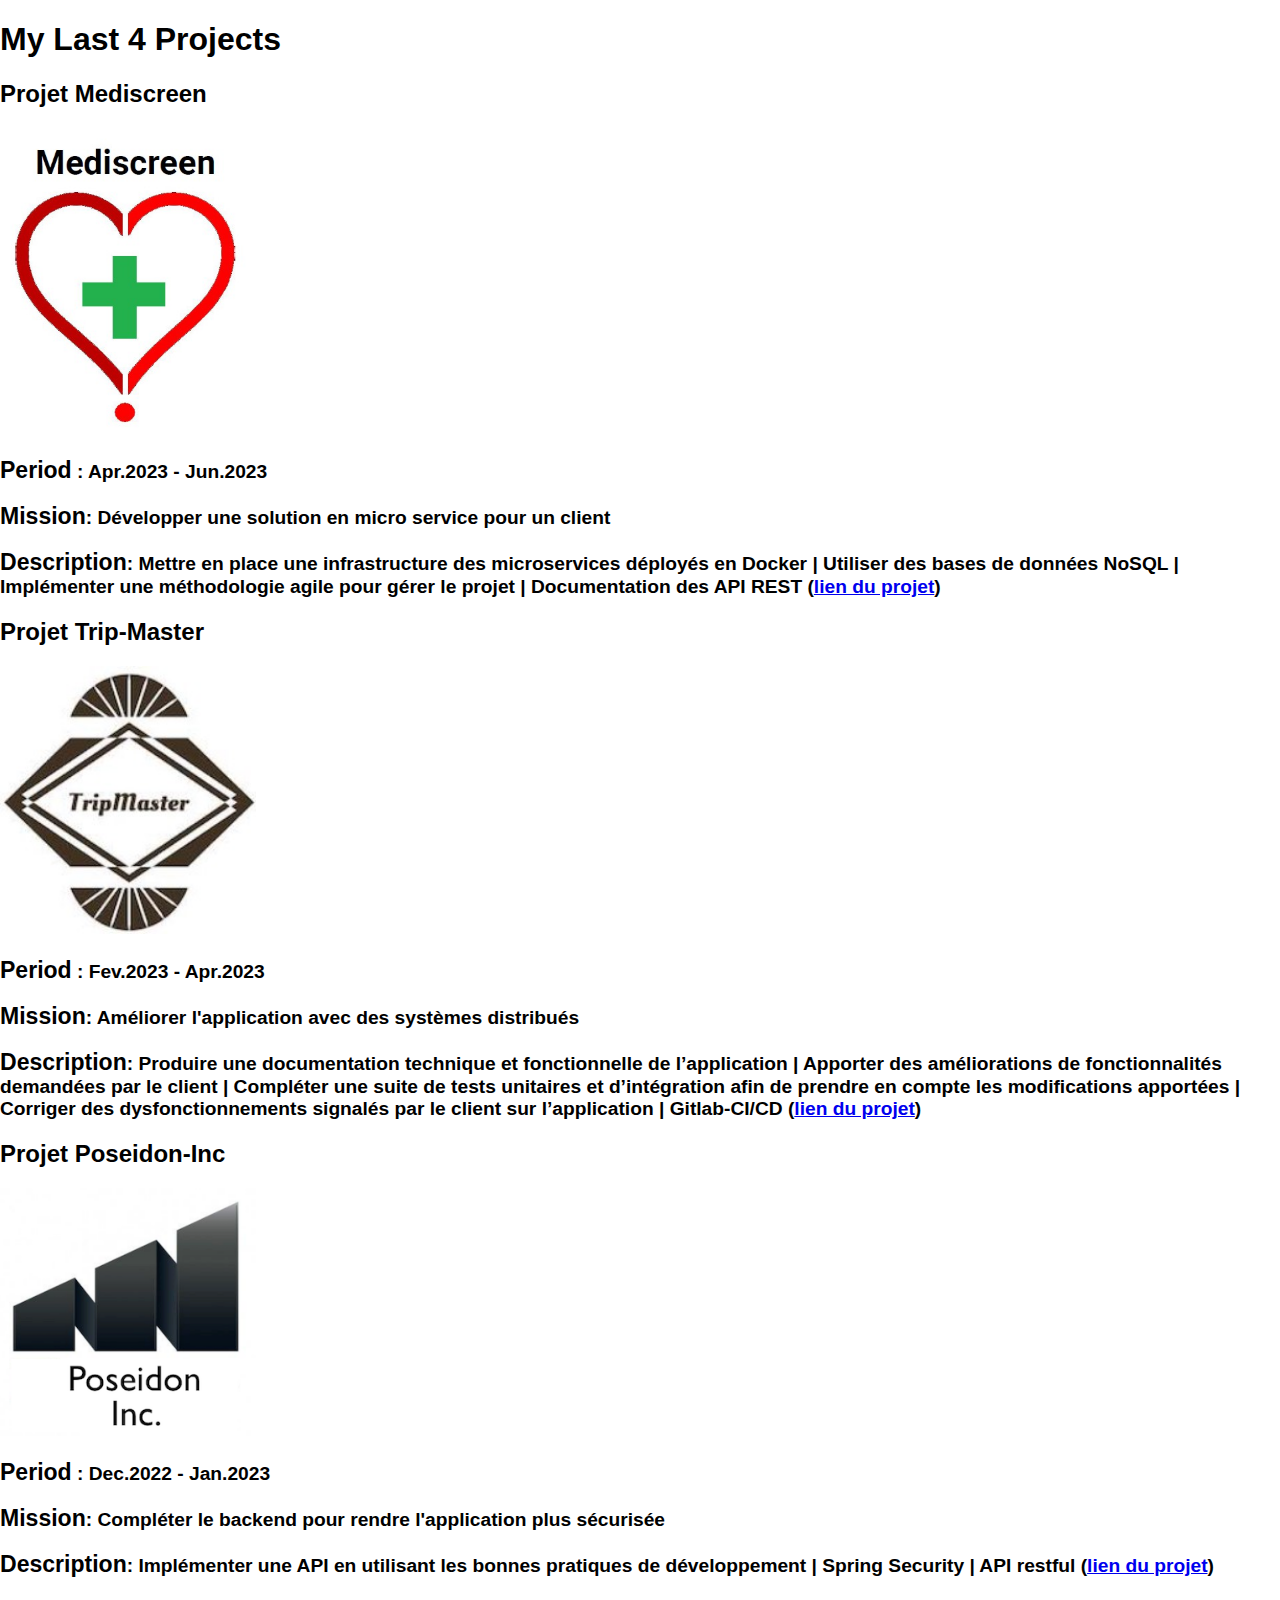
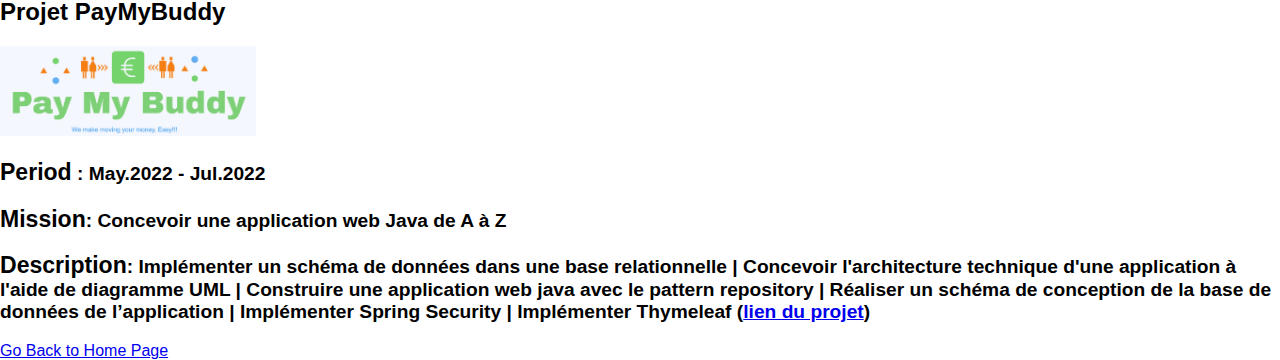
<file: projects.html>
<!DOCTYPE html>
<html lang="en">
<head>
    <meta charset="UTF-8">
    <title>My Projects</title>
    <meta name="viewport" content="width=device-width, initial-scale=1">
    <link rel="stylesheet" type="text/css" href="style_projects.css">
    <link href="https://cdn.jsdelivr.net/npm/bootstrap@5.3.0/dist/css/bootstrap.min.css"
          rel="stylesheet" integrity="sha384-9ndCyUaIbzAi2FUVXJi0CjmCapSmO7SnpJef0486qhLnuZ2cdeRhO02iuK6FUUVM"
          crossorigin="anonymous">

                    <!-- Google tag (gtag.js) -->
<script async src="https://www.googletagmanager.com/gtag/js?id=G-G2Y236K27T"></script>
<script>
  window.dataLayer = window.dataLayer || [];
  function gtag(){dataLayer.push(arguments);}
  gtag('js', new Date());

  gtag('config', 'G-G2Y236K27T');
</script>      
</head>
<body>
<div class="container text-center bg-success" style="--bs-bg-opacity: .5;">
    <div class="mt-2">
        <div class="mt-3">
            <h1>My Last 4 Projects</h1>
        </div>
        <div>
            <div class="row mt-5">
                <div class="col">
                    <h2>Projet Mediscreen</h2>
                    <a href="https://github.com/Subhi-DaJava/Mediscreen-OC-P9"
                       class="link link-underline-opacity-25 link-offset-2 link-underline-primary">
                        <img src="logoMediscreen.jpg" alt="logo_Mediscreen" style="width:20%">
                    </a>
                    <div>
                        <p><span style="font-size:1.2em">Period</span> : Apr.2023 - Jun.2023</p>
                        <p><span style="font-size:1.2em">Mission</span>: Développer une solution en micro service pour
                            un client</p>
                        <p><span style="font-size:1.2em">Description</span>: Mettre en place une infrastructure des
                            microservices déployés en Docker |
                            Utiliser des bases de données NoSQL | Implémenter une méthodologie agile
                            pour gérer le projet | Documentation des API REST (<a
                                    href="https://github.com/Subhi-DaJava/Mediscreen-OC-P9"
                                    class="link link-underline-opacity-25 link-offset-2 link-underline-primary">lien du
                                projet</a>)</p>
                    </div>
                </div>
                <div class="col">
                    <h2>Projet Trip-Master</h2>
                    <a href="https://gitlab.com/Subhi-Java/TourGuide/-/tree/develop?ref_type=heads"
                       class="link link-underline-opacity-25 link-offset-2 link-underline-primary">
                        <img src="logoTripMaster.jpg" alt="logo_TripMaster" style="width:20%">
                    </a>
                    <div>
                        <p><span style="font-size:1.2em">Period</span> : Fev.2023 - Apr.2023</p>
                        <p><span style="font-size:1.2em">Mission</span>: Améliorer l'application avec des systèmes
                            distribués</p>
                        <p><span style="font-size:1.2em">Description</span>: Produire une documentation technique et
                            fonctionnelle de l’application |
                            Apporter des améliorations de fonctionnalités demandées par le client |
                            Compléter une suite de tests unitaires et d’intégration afin de prendre en
                            compte les modifications apportées | Corriger des dysfonctionnements
                            signalés par le client sur l’application | Gitlab-CI/CD (<a
                                    href="https://gitlab.com/Subhi-Java/TourGuide/-/tree/develop?ref_type=heads"
                                    class="link link-underline-opacity-25 link-offset-2 link-underline-primary">lien du
                                projet</a>)</p>
                    </div>
                </div>
            </div>
            <div class="row mt-3">
                <div class="col">
                    <h2>Projet Poseidon-Inc</h2>
                    <a href="https://github.com/Subhi-DaJava/JavaDA_PROJECT7_RESTAPI/tree/develop_MySQL"
                       class="link link-underline-opacity-25 link-offset-2 link-underline-primary">
                        <img src="logoPoseidon.png" alt="logo_Poseidon" style="width:20%">
                    </a>
                    <div>
                        <p><span style="font-size:1.2em">Period</span> : Dec.2022 - Jan.2023</p>
                        <p><span style="font-size:1.2em">Mission</span>: Compléter le backend pour rendre l'application
                            plus
                            sécurisée</p>
                        <p><span style="font-size:1.2em">Description</span>: Implémenter une API en utilisant les bonnes
                            pratiques de développement |
                            Spring Security | API restful (<a
                                    href="https://github.com/Subhi-DaJava/JavaDA_PROJECT7_RESTAPI/tree/develop_MySQL"
                                    class="link link-underline-opacity-25 link-offset-2 link-underline-primary">lien du
                                projet</a>)</p>
                    </div>
                </div>
                <div class="col">
                    <h2>Projet PayMyBuddy</h2>
                    <a href="https://github.com/Subhi-DaJava/PayMyBuddy_Projet6/tree/dev"
                       class="link link-underline-opacity-25 link-offset-2 link-underline-primary">
                        <img src="paymybuddy.png" alt="logo_PayMyBuddy" style="width:20%">
                    </a>
                    <div>
                        <p><span style="font-size:1.2em">Period</span> : May.2022 - Jul.2022</p>
                        <p><span style="font-size:1.2em">Mission</span>: Concevoir une application web Java de A à Z</p>
                        <p><span style="font-size:1.2em">Description</span>: Implémenter un schéma de données dans une
                            base relationnelle | Concevoir
                            l'architecture technique d'une application à l'aide de diagramme UML |
                            Construire une application web java avec le pattern repository | Réaliser un
                            schéma de conception de la base de données de l’application | Implémenter
                            Spring Security | Implémenter Thymeleaf (<a
                                    href="https://github.com/Subhi-DaJava/PayMyBuddy_Projet6/tree/dev"
                                    class="link link-underline-opacity-25 link-offset-2 link-underline-primary">lien du projet</a>)</p>
                    </div>
                </div>
            </div>
        </div>
    </div>

    <footer class="text-center mt-3">
        <a href="https://subhi-dajava.github.io" class="link link-underline-opacity-25 link-offset-2 link-underline-primary fs-2">Go Back to
            Home Page</a>
    </footer>
</div>
</body>
</html>
</file>
<file: style_projects.css>
/*les balises les singe plus grand et plus petit disparaissent*/
@media all and (max-width: 1024px) {

    .aside {
        display: none;
    }

    article {
        margin-left: 10px;
        margin-right: 10px;
    }
}


body {
    margin: 0;
    font-family: 'Montserrat', sans-serif;
}

p {
    font-size: 1.2em;
    color: black;
    font-weight: bold;
}
</file>
